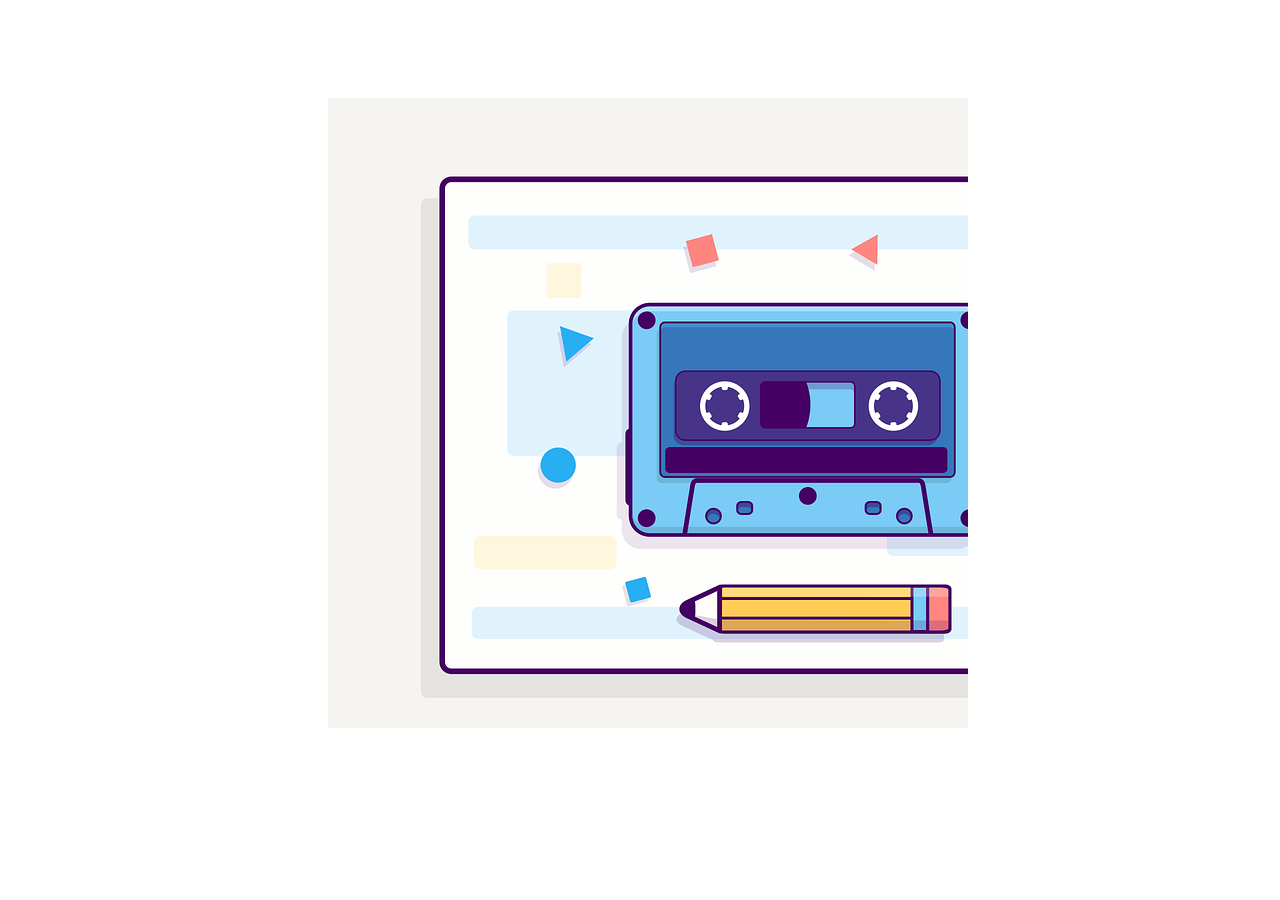
<file: index.html>
<!DOCTYPE html>
<html lang="en">

<head>
    <meta charset="UTF-8">
    <meta name="viewport" content="width=device-width, initial-scale=1.0">
    <meta http-equiv="X-UA-Compatible" content="ie=edge">
    <link rel="stylesheet" href="css/style.css">
    <title>Document</title>
</head>

<body>
    <section>
        <div class="back">
            <img src="img/tape.png" alt="">
            <div class="hover">
                <h1>DOPE</h1>
            </div>
        </div>

    </section>
</body>

</html>
</file>
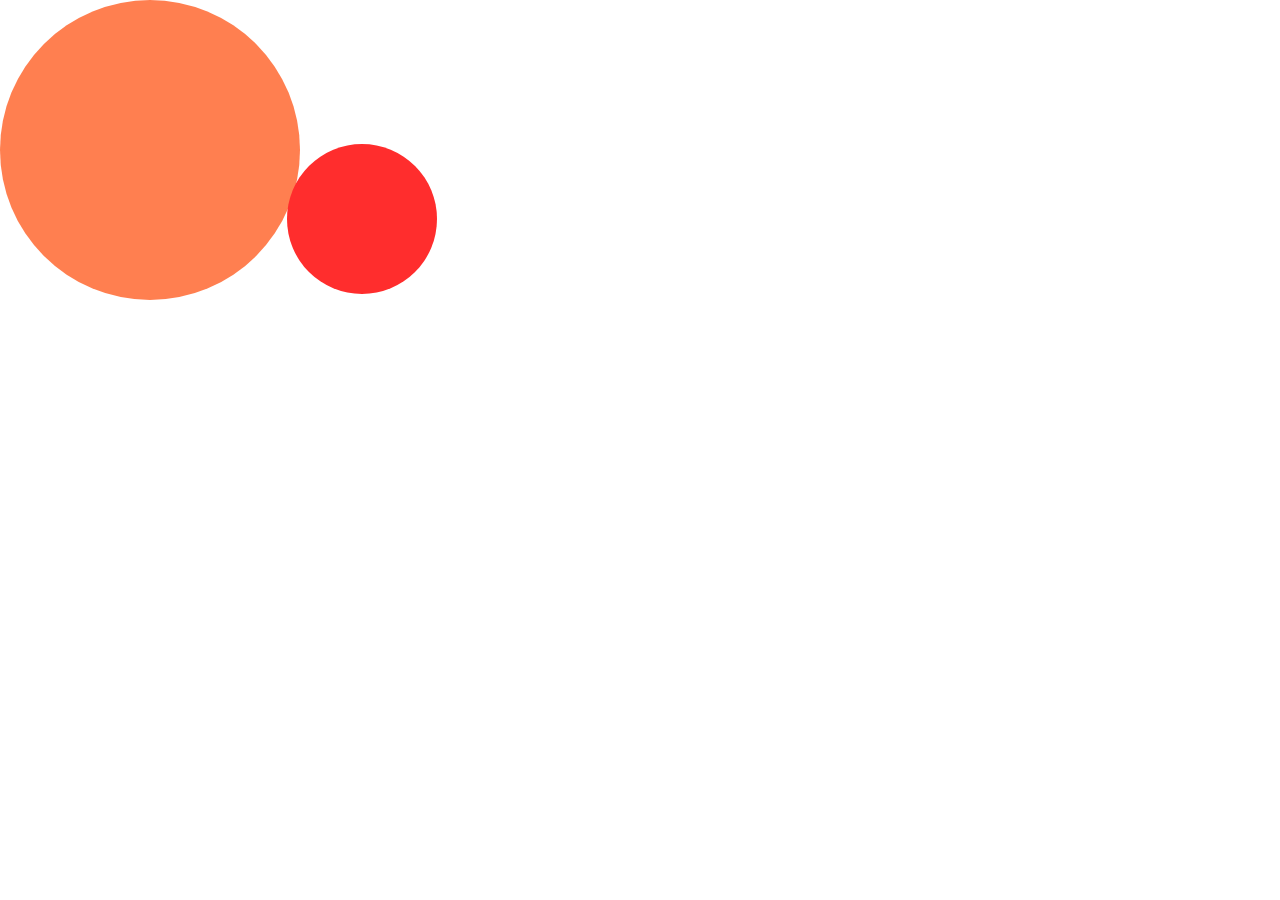
<file: ball.html>
<!DOCTYPE html>
<html lang="en">
<head>
    <meta charset="UTF-8">
    <meta name="viewport" content="width=device-width, initial-scale=1.0">
    <meta http-equiv="X-UA-Compatible" content="ie=edge">
    <link rel="stylesheet" href="css/ball.css">
    <title>Document</title>
</head>
<body>
    <section>
        <div class="groß"><div class="klein"></div></div>
        
    </section>
</body>
</html>
</file>
<file: css/style.css>
.back{
    height: 70vh;
    width: 50vw;
    margin: 10vh 25%;
    position: absolute;
    overflow-y: hidden;
}
.hover{
    height: 70vh;
    width: 50vw;
    background: rgba(103, 101, 101, 0.516);
    transition: bottom .5s ease-in;
    position: absolute;
    display: flex;
    justify-content: center;
    align-items: center;
    color: lime;
    font-size: 5em;
    bottom: -100%;
}
.back:hover .hover{
    bottom: 0%;
}
</file>
<file: css/ball.css>
*{
    margin: 0;
    padding: 0;
    box-sizing: border-box;
}
section{
    display: flex;
    align-items: baseline;
}
.groß{
    height: 300px;
    width: 300px;
    background: coral;
    border-radius: 90%;
    transition: margin-left 2s ease-in;
}
.groß:active{
    margin-left: 9em;
    transition: margin-left 1s ease-in;
}
.groß:active .klein{
    margin-left: 69.8%;
    transition-delay: 1s;
}

.klein{
    height: 150px;
    width: 150px;
    background: rgb(255, 45, 45);
    border-radius: 90%;
    position: absolute;
    top: 16%;
    left: 22.45%;
    transition: margin-left 2s ease-in-out;
    transition-timing-function: linear;
}
</file>
